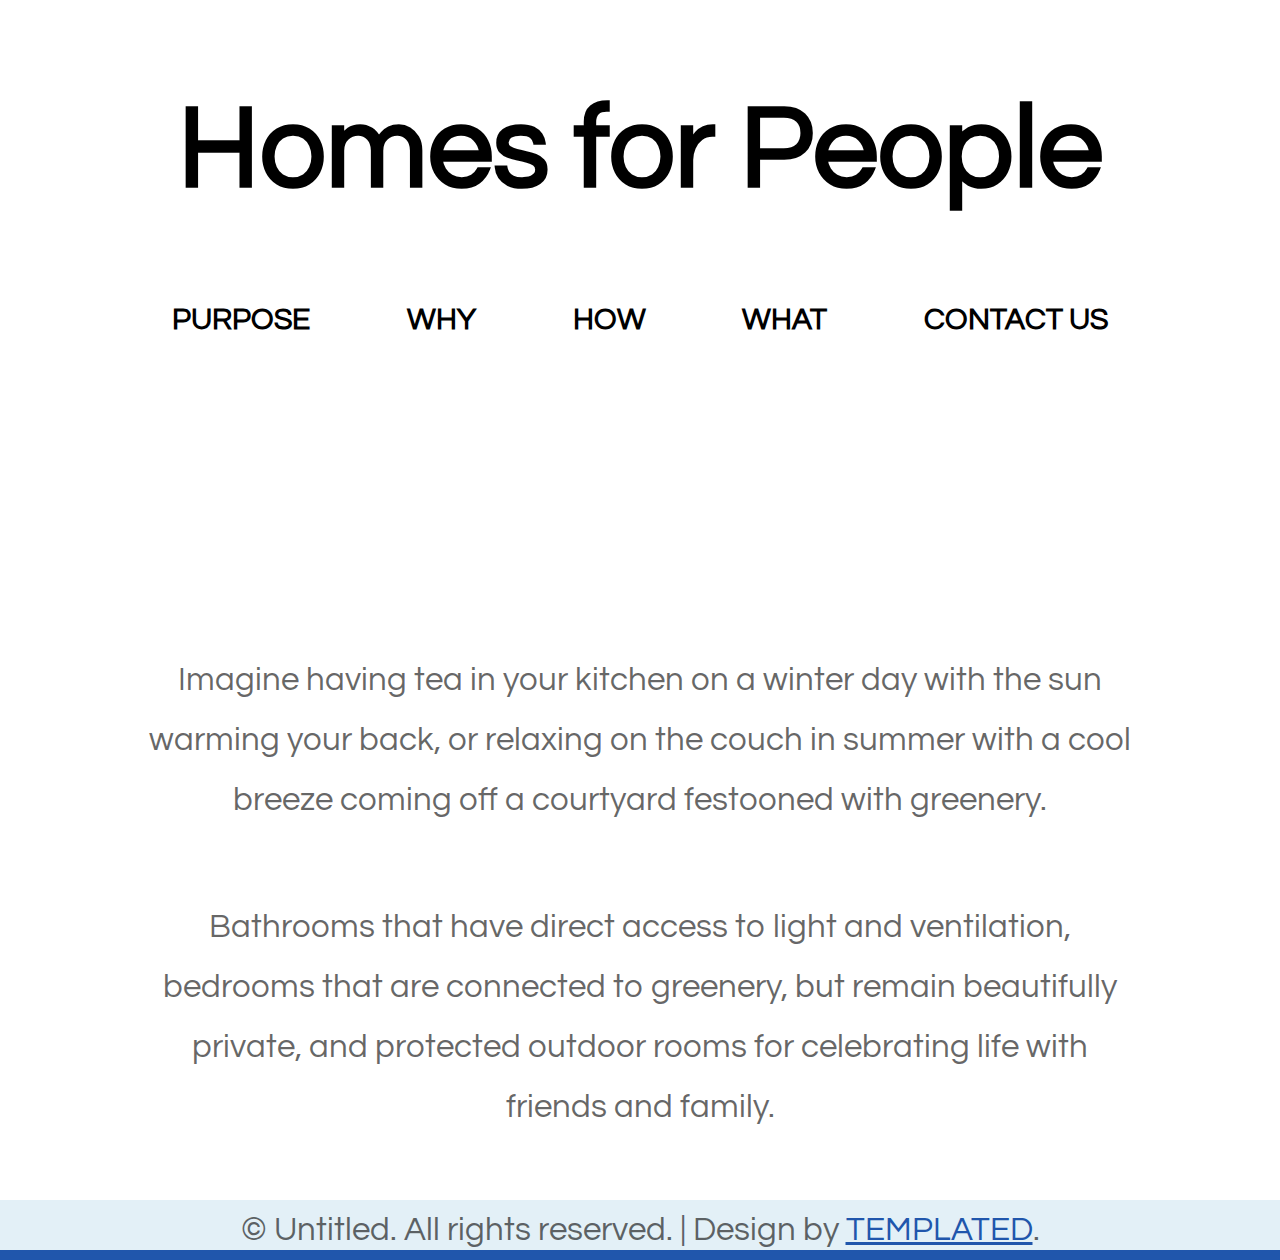
<file: index.html>
<!DOCTYPE html PUBLIC "-//W3C//DTD XHTML 1.0 Strict//EN" "http://www.w3.org/TR/xhtml1/DTD/xhtml1-strict.dtd">
<!--
Design by TEMPLATED
http://templated.co
Released for free under the Creative Commons Attribution License

Name       : Undeviating 
Description: A two-column, fixed-width design with dark color scheme.
Version    : 1.0
Released   : 20140322

-->
<html xmlns="http://www.w3.org/1999/xhtml">
<head>
<meta http-equiv="Content-Type" content="text/html; charset=utf-8" />
<title></title>
<meta name="keywords" content="" />
<meta name="description" content="" />
<link href="http://fonts.googleapis.com/css?family=Source+Sans+Pro:200,300,400,600,700,900|Quicksand:400,700|Questrial" rel="stylesheet" />
<link href="default.css" rel="stylesheet" type="text/css" media="all" />
<link href="fonts.css" rel="stylesheet" type="text/css" media="all" />

<!--[if IE 6]><link href="default_ie6.css" rel="stylesheet" type="text/css" /><![endif]-->

</head>
<body>
<div id="header-wrapper">
	<div id="header" class="container">
		<div id="logo">
        	<!--<span class="icon icon-cog"></span>-->
			<h1><a href="./index.html">Homes for People</a></h1>
		</div>
		<div id="menu">
			<ul>
				<!--<li class="active"><a href="#" accesskey="1" title="">Homes For People</a></li>-->
				<li><a href="./purpose.html" accesskey="1" title="">Purpose</a></li>
				<li><a href="./why.html" accesskey="2" title="">Why</a></li>
				<li><a href="./how.html" accesskey="3" title="">How</a></li>
				<li><a href="./what.html" accesskey="4" title="">What</a></li>
				<li><a href="./contact.html" accesskey="5" title="">Contact Us</a></li>
			</ul>
		</div>
	</div>
</div>
<div class="wrapper">
	<!--<div id="banner" class="container"><img src="images/banner.jpg" width="1200" height="500" alt="" /></div>-->	
	<div id="welcome" class="container">
	
<div class="title">
		</div>
		<p>Imagine having tea in your kitchen on a winter day with the sun warming your back, or relaxing on the couch in summer with a cool breeze coming off a courtyard festooned with greenery.  
		</p><br><p>
		Bathrooms that have direct access to light and ventilation, bedrooms that are connected to greenery, but remain beautifully private, and protected outdoor rooms for celebrating life with friends and family.
	</p>
	</div>
	

</div>

<footer>
	<p>&copy; Untitled. All rights reserved. | Design by <a href="http://templated.co" rel="nofollow">TEMPLATED</a>.</p>
</footer>
</body>
</html>
</file>
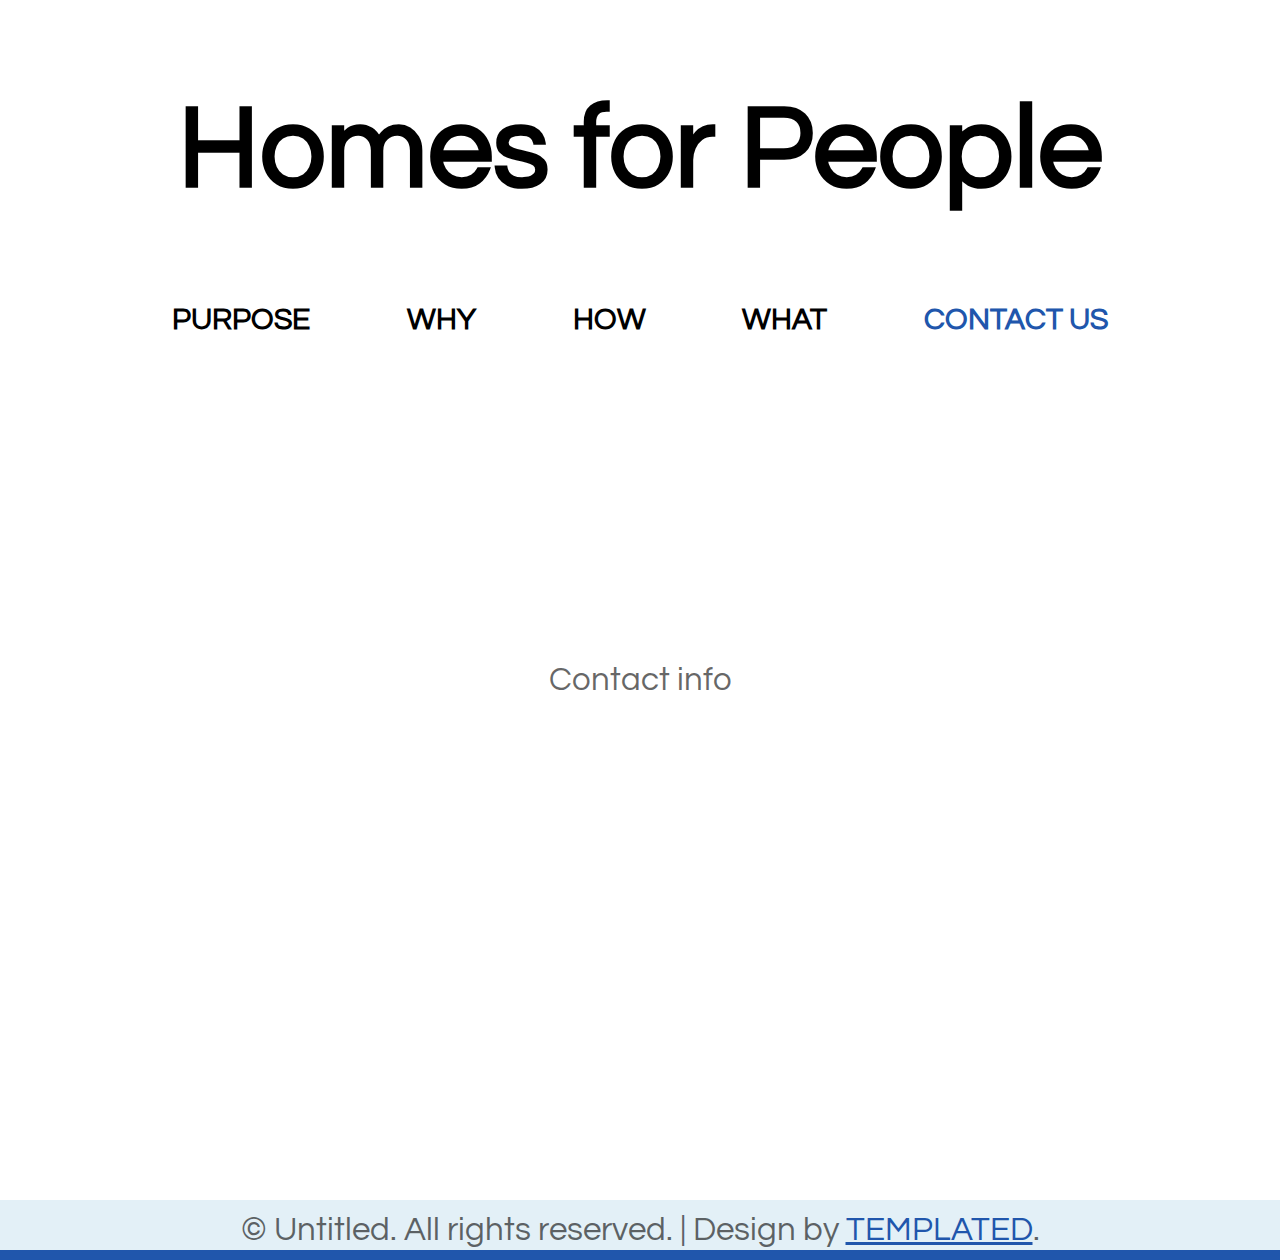
<file: contact.html>
<!DOCTYPE html PUBLIC "-//W3C//DTD XHTML 1.0 Strict//EN" "http://www.w3.org/TR/xhtml1/DTD/xhtml1-strict.dtd">
<!--
Design by TEMPLATED
http://templated.co
Released for free under the Creative Commons Attribution License

Name       : Undeviating 
Description: A two-column, fixed-width design with dark color scheme.
Version    : 1.0
Released   : 20140322

-->
<html xmlns="http://www.w3.org/1999/xhtml">
<head>
<meta http-equiv="Content-Type" content="text/html; charset=utf-8" />
<title></title>
<meta name="keywords" content="" />
<meta name="description" content="" />
<link href="http://fonts.googleapis.com/css?family=Source+Sans+Pro:200,300,400,600,700,900|Quicksand:400,700|Questrial" rel="stylesheet" />
<link href="default.css" rel="stylesheet" type="text/css" media="all" />
<link href="fonts.css" rel="stylesheet" type="text/css" media="all" />

<!--[if IE 6]><link href="default_ie6.css" rel="stylesheet" type="text/css" /><![endif]-->

</head>
<body>
<div id="header-wrapper">
	<div id="header" class="container">
		<div id="logo">
        	<!--<span class="icon icon-cog"></span>-->
			<h1><a href="./index.html">Homes for People</a></h1>
		</div>
		<div id="menu">
			<ul>
				<!--<li class="active"><a href="#" accesskey="1" title="">Homes For People</a></li>-->
				<li><a href="./purpose.html" accesskey="1" title="">Purpose</a></li>
				<li><a href="./why.html" accesskey="2" title="">Why</a></li>
				<li><a href="./how.html" accesskey="3" title="">How</a></li>
				<li><a href="./what.html" accesskey="4" title="">What</a></li>
				<li class="active"><a href="./contact.html" accesskey="5" title="">Contact Us</a></li>
			</ul>
		</div>
	</div>
</div>
<div class="wrapper">
	<!--<div id="banner" class="container"><img src="images/banner.jpg" width="1200" height="500" alt="" /></div>-->	
	<div id="welcome" class="container">
	
<div class="title">
		</div>
		<p>Contact info</p>
	</div>
	

</div>

<footer>
	<p>&copy; Untitled. All rights reserved. | Design by <a href="http://templated.co" rel="nofollow">TEMPLATED</a>.</p></footer>
</body>
</html>
</file>
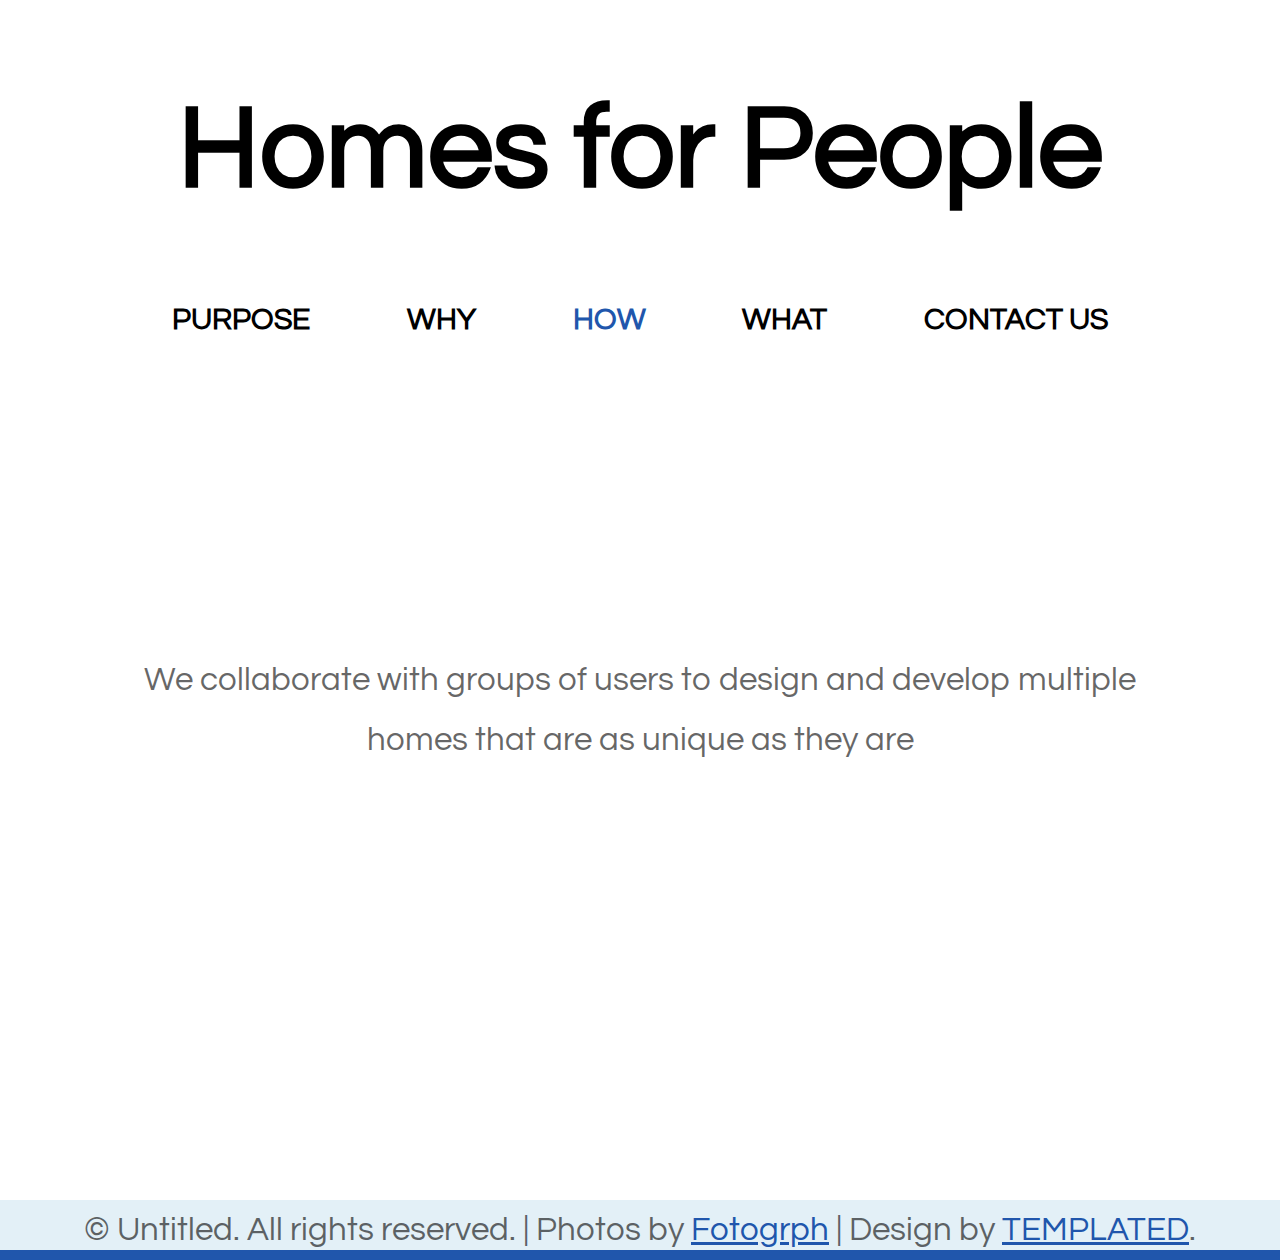
<file: how.html>
<!DOCTYPE html PUBLIC "-//W3C//DTD XHTML 1.0 Strict//EN" "http://www.w3.org/TR/xhtml1/DTD/xhtml1-strict.dtd">
<!--
Design by TEMPLATED
http://templated.co
Released for free under the Creative Commons Attribution License

Name       : Undeviating 
Description: A two-column, fixed-width design with dark color scheme.
Version    : 1.0
Released   : 20140322

-->
<html xmlns="http://www.w3.org/1999/xhtml">
<head>
<meta http-equiv="Content-Type" content="text/html; charset=utf-8" />
<title></title>
<meta name="keywords" content="" />
<meta name="description" content="" />
<link href="http://fonts.googleapis.com/css?family=Source+Sans+Pro:200,300,400,600,700,900|Quicksand:400,700|Questrial" rel="stylesheet" />
<link href="default.css" rel="stylesheet" type="text/css" media="all" />
<link href="fonts.css" rel="stylesheet" type="text/css" media="all" />

<!--[if IE 6]><link href="default_ie6.css" rel="stylesheet" type="text/css" /><![endif]-->

</head>
<body>
<div id="header-wrapper">
	<div id="header" class="container">
		<div id="logo">
        	<!--<span class="icon icon-cog"></span>-->
			<h1><a href="./index.html">Homes for People</a></h1>
		</div>
		<div id="menu">
			<ul>
				<!--<li class="active"><a href="#" accesskey="1" title="">Homes For People</a></li>-->
				<li><a href="./purpose.html" accesskey="1" title="">Purpose</a></li>
				<li><a href="./why.html" accesskey="2" title="">Why</a></li>
				<li class="active"><a href="./how.html" accesskey="3" title="">How</a></li>
				<li><a href="./what.html" accesskey="4" title="">What</a></li>
				<li><a href="./contact.html" accesskey="5" title="">Contact Us</a></li>
			</ul>
		</div>
	</div>
</div>
<div class="wrapper">
	<!--<div id="banner" class="container"><img src="images/banner.jpg" width="1200" height="500" alt="" /></div>-->	
	<div id="welcome" class="container">
	
<div class="title">
		</div>
		<p>We collaborate with groups of users to design and develop multiple homes that are as unique as they are</p>
	</div>
	

</div>

<footer>
	<p>&copy; Untitled. All rights reserved. | Photos by <a href="http://fotogrph.com/">Fotogrph</a> | Design by <a href="http://templated.co" rel="nofollow">TEMPLATED</a>.</p>
</footer>
</body>
</html>
</file>
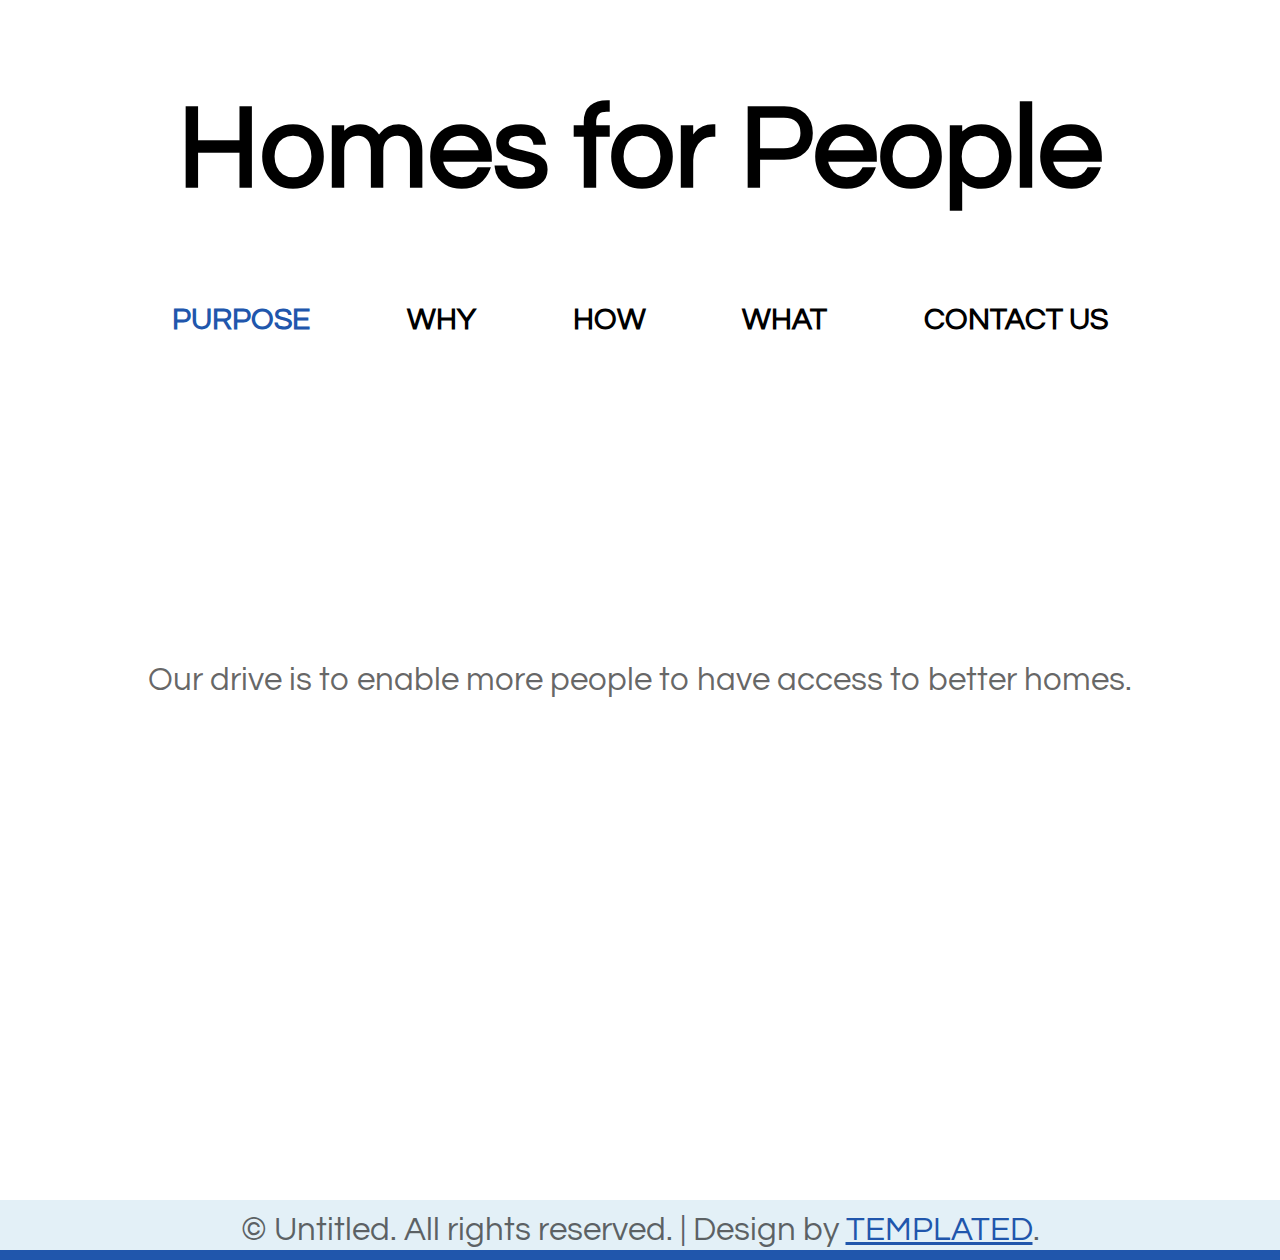
<file: purpose.html>
<!DOCTYPE html PUBLIC "-//W3C//DTD XHTML 1.0 Strict//EN" "http://www.w3.org/TR/xhtml1/DTD/xhtml1-strict.dtd">
<!--
Design by TEMPLATED
http://templated.co
Released for free under the Creative Commons Attribution License

Name       : Undeviating 
Description: A two-column, fixed-width design with dark color scheme.
Version    : 1.0
Released   : 20140322

-->
<html xmlns="http://www.w3.org/1999/xhtml">
<head>
<meta http-equiv="Content-Type" content="text/html; charset=utf-8" />
<title></title>
<meta name="keywords" content="" />
<meta name="description" content="" />
<link href="http://fonts.googleapis.com/css?family=Source+Sans+Pro:200,300,400,600,700,900|Quicksand:400,700|Questrial" rel="stylesheet" />
<link href="default.css" rel="stylesheet" type="text/css" media="all" />
<link href="fonts.css" rel="stylesheet" type="text/css" media="all" />

<!--[if IE 6]><link href="default_ie6.css" rel="stylesheet" type="text/css" /><![endif]-->

</head>
<body>
<div id="header-wrapper">
	<div id="header" class="container">
		<div id="logo">
        	<!--<span class="icon icon-cog"></span>-->
			<h1><a href="./index.html">Homes for People</a></h1>
		</div>
		<div id="menu">
			<ul>
				<!--<li class="active"><a href="#" accesskey="1" title="">Homes For People</a></li>-->
				<li class="active"><a href="./purpose.html" accesskey="1" title="">Purpose</a></li>
				<li><a href="./why.html" accesskey="2" title="">Why</a></li>
				<li><a href="./how.html" accesskey="3" title="">How</a></li>
				<li><a href="./what.html" accesskey="4" title="">What</a></li>
				<li><a href="./contact.html" accesskey="5" title="">Contact Us</a></li>
			</ul>
		</div>
	</div>
</div>
<div class="wrapper">
	<!--<div id="banner" class="container"><img src="images/banner.jpg" width="1200" height="500" alt="" /></div>-->	
	<div id="welcome" class="container">
	
<div class="title">
		</div>
		<p>Our drive is to enable more people to have access to better homes.</p>
	</div>
	

</div>

<footer>
	<p>&copy; Untitled. All rights reserved. | Design by <a href="http://templated.co" rel="nofollow">TEMPLATED</a>.</p>
</footer>
</body>
</html>
</file>
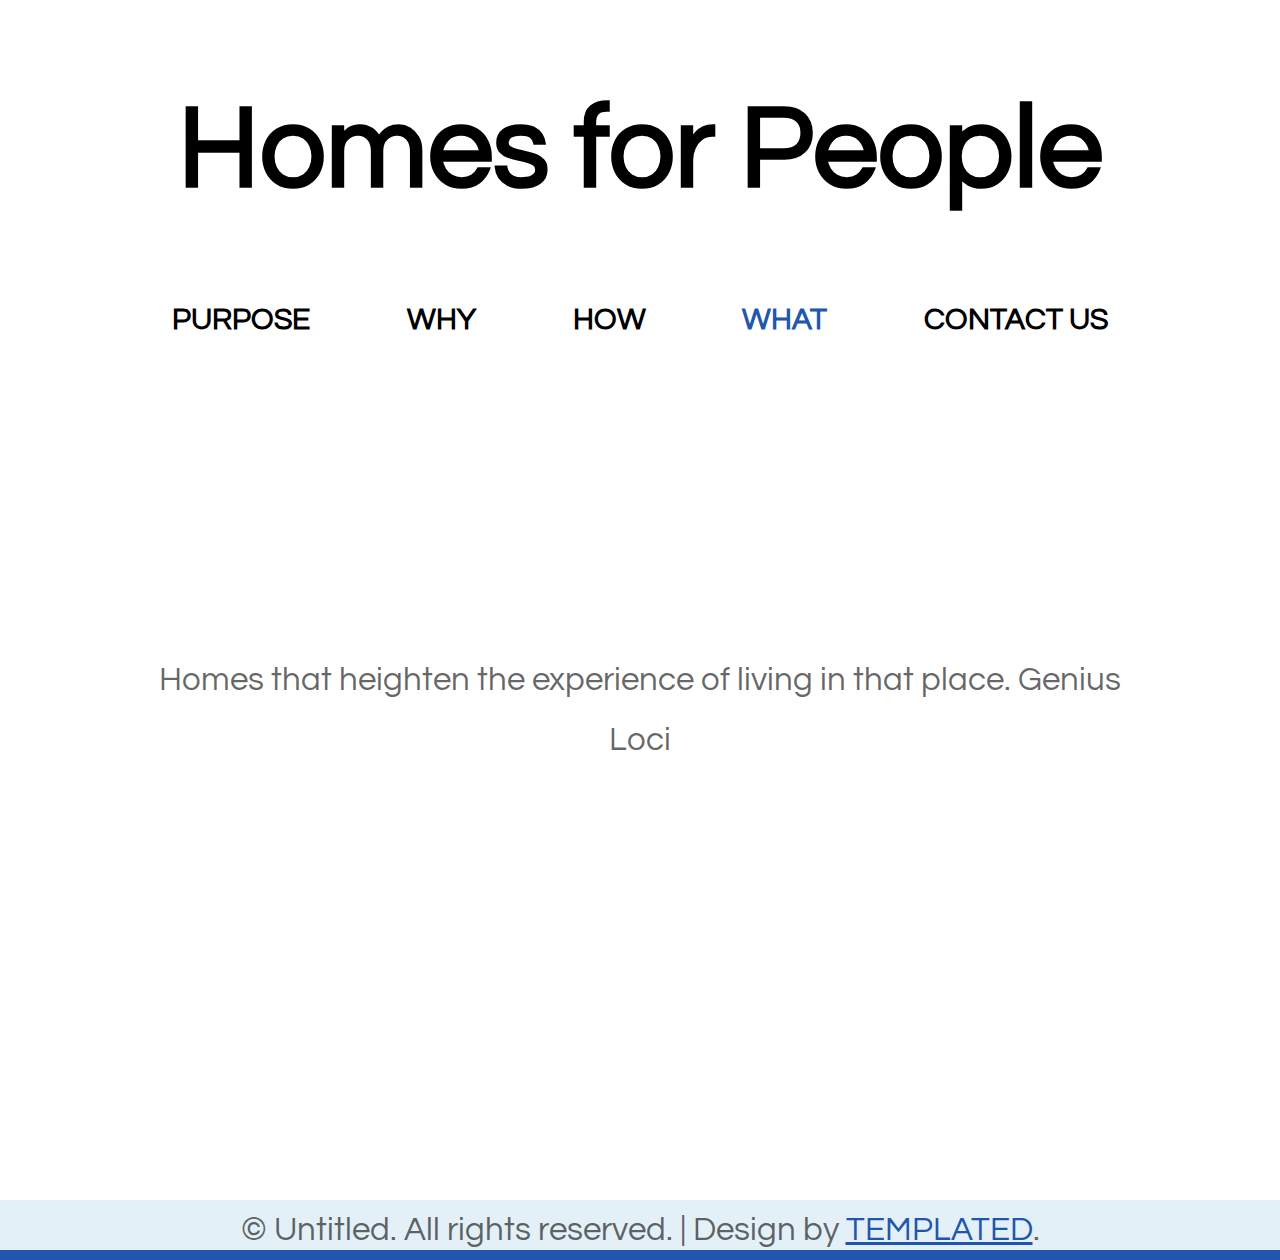
<file: what.html>
<!DOCTYPE html PUBLIC "-//W3C//DTD XHTML 1.0 Strict//EN" "http://www.w3.org/TR/xhtml1/DTD/xhtml1-strict.dtd">
<!--
Design by TEMPLATED
http://templated.co
Released for free under the Creative Commons Attribution License

Name       : Undeviating 
Description: A two-column, fixed-width design with dark color scheme.
Version    : 1.0
Released   : 20140322

-->
<html xmlns="http://www.w3.org/1999/xhtml">
<head>
<meta http-equiv="Content-Type" content="text/html; charset=utf-8" />
<title></title>
<meta name="keywords" content="" />
<meta name="description" content="" />
<link href="http://fonts.googleapis.com/css?family=Source+Sans+Pro:200,300,400,600,700,900|Quicksand:400,700|Questrial" rel="stylesheet" />
<link href="default.css" rel="stylesheet" type="text/css" media="all" />
<link href="fonts.css" rel="stylesheet" type="text/css" media="all" />

<!--[if IE 6]><link href="default_ie6.css" rel="stylesheet" type="text/css" /><![endif]-->

</head>
<body>
<div id="header-wrapper">
	<div id="header" class="container">
		<div id="logo">
        	<!--<span class="icon icon-cog"></span>-->
			<h1><a href="./index.html">Homes for People</a></h1>
		</div>
		<div id="menu">
			<ul>
				<!--<li class="active"><a href="#" accesskey="1" title="">Homes For People</a></li>-->
				<li><a href="./purpose.html" accesskey="1" title="">Purpose</a></li>
				<li><a href="./why.html" accesskey="2" title="">Why</a></li>
				<li><a href="./how.html" accesskey="3" title="">How</a></li>
				<li class="active"><a href="./what.html" accesskey="4" title="">What</a></li>
				<li><a href="./contact.html" accesskey="5" title="">Contact Us</a></li>
			</ul>
		</div>
	</div>
</div>
<div class="wrapper">
	<!--<div id="banner" class="container"><img src="images/banner.jpg" width="1200" height="500" alt="" /></div>-->	
	<div id="welcome" class="container">
	
<div class="title">
		</div>
		<p>Homes that heighten the experience of living in that place. Genius Loci</p>
	</div>
	

</div>

<footer>
	<p>&copy; Untitled. All rights reserved. | Design by <a href="http://templated.co" rel="nofollow">TEMPLATED</a>.</p>
</footer>
</body>
</html>
</file>
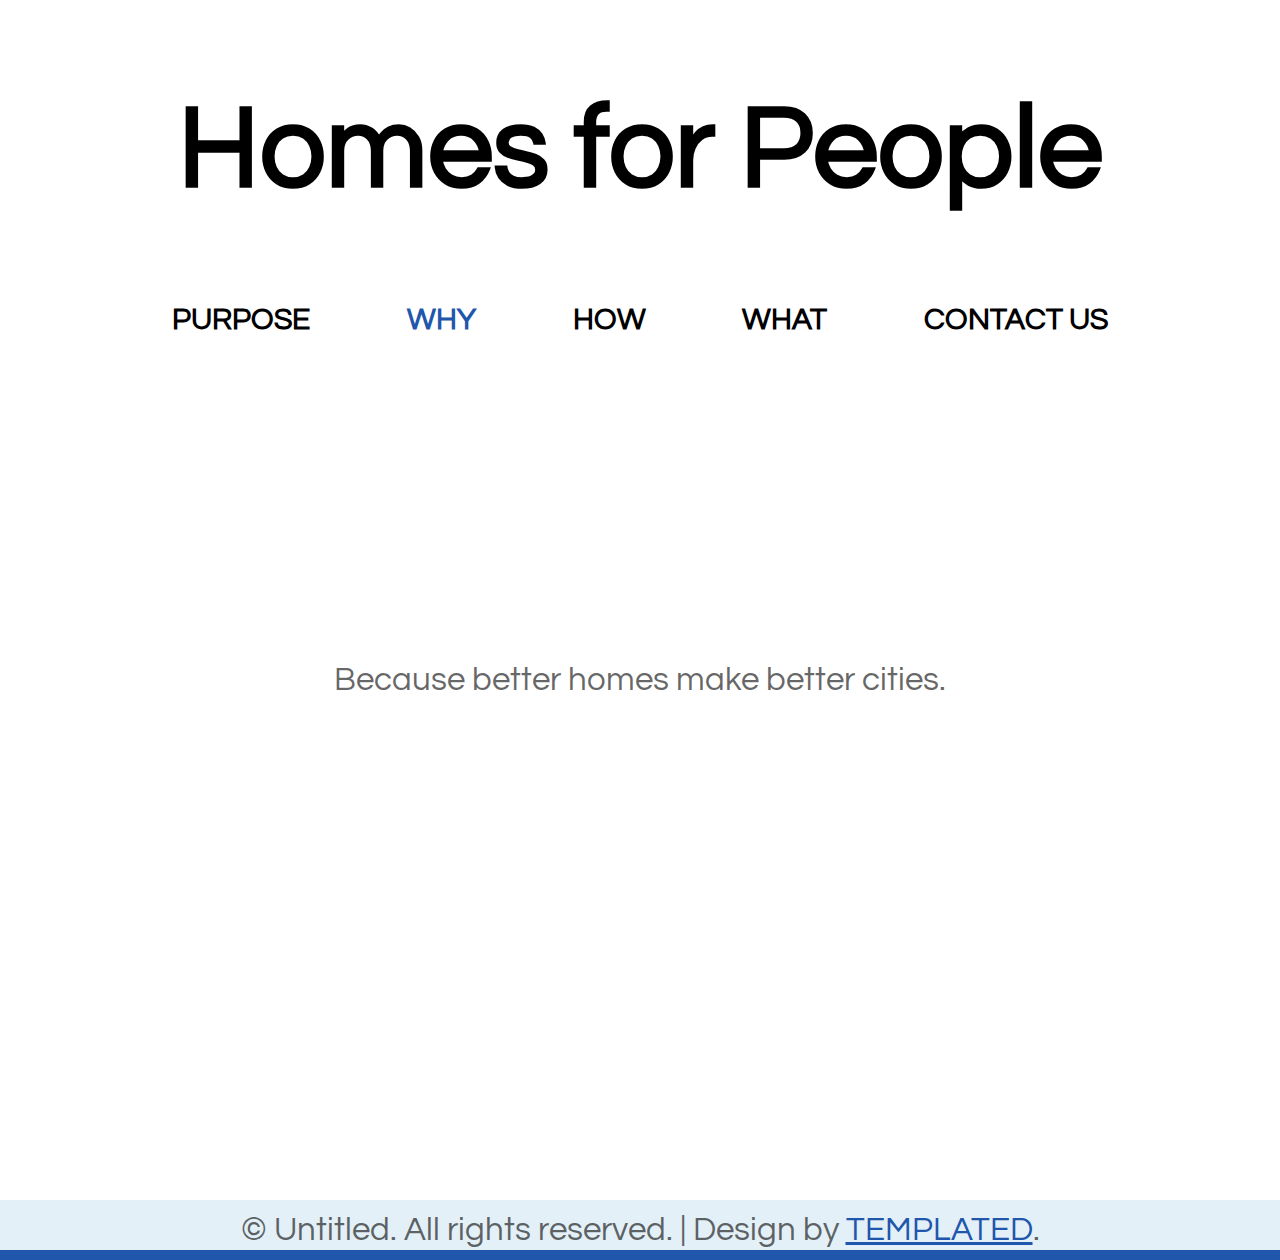
<file: why.html>
<!DOCTYPE html PUBLIC "-//W3C//DTD XHTML 1.0 Strict//EN" "http://www.w3.org/TR/xhtml1/DTD/xhtml1-strict.dtd">
<!--
Design by TEMPLATED
http://templated.co
Released for free under the Creative Commons Attribution License

Name       : Undeviating 
Description: A two-column, fixed-width design with dark color scheme.
Version    : 1.0
Released   : 20140322

-->
<html xmlns="http://www.w3.org/1999/xhtml">
<head>
<meta http-equiv="Content-Type" content="text/html; charset=utf-8" />
<title></title>
<meta name="keywords" content="" />
<meta name="description" content="" />
<link href="http://fonts.googleapis.com/css?family=Source+Sans+Pro:200,300,400,600,700,900|Quicksand:400,700|Questrial" rel="stylesheet" />
<link href="default.css" rel="stylesheet" type="text/css" media="all" />
<link href="fonts.css" rel="stylesheet" type="text/css" media="all" />

<!--[if IE 6]><link href="default_ie6.css" rel="stylesheet" type="text/css" /><![endif]-->

</head>
<body>
<div id="header-wrapper">
	<div id="header" class="container">
		<div id="logo">
        	<!--<span class="icon icon-cog"></span>-->
			<h1><a href="./index.html">Homes for People</a></h1>
		</div>
		<div id="menu">
			<ul>
				<!--<li class="active"><a href="#" accesskey="1" title="">Homes For People</a></li>-->
				<li><a href="./purpose.html" accesskey="1" title="">Purpose</a></li>
				<li class="active"><a href="./why.html" accesskey="2" title="">Why</a></li>
				<li><a href="./how.html" accesskey="3" title="">How</a></li>
				<li><a href="./what.html" accesskey="4" title="">What</a></li>
				<li><a href="./contact.html" accesskey="5" title="">Contact Us</a></li>
			</ul>
		</div>
	</div>
</div>
<div class="wrapper">
	<!--<div id="banner" class="container"><img src="images/banner.jpg" width="1200" height="500" alt="" /></div>	-->	
	<div id="welcome" class="container">

<div class="title">
		</div>
		<p>Because better homes make better cities.</p>
	</div>
	

</div>

<footer>
	<p>&copy; Untitled. All rights reserved. | Design by <a href="http://templated.co" rel="nofollow">TEMPLATED</a>.</p>
</footer>
</body>
</html>
</file>
<file: default.css>
html, body
	{
		height: 100%;
	}
	
	body
	{
		margin: 0px;
		padding: 0px;
		background: #2056ac;
		font-family: 'Questrial', sans-serif;
		font-size: 25pt;
		color: rgba(0,0,0,.6);
	}
	
	
	h1, h2, h3
	{
		margin: 0;
		padding: 0;
		color: #404040;
	}
	
	p, ol, ul
	{
		margin-top: 0;
	}
	
	ol, ul
	{
		padding: 0;
		list-style: none;
	}
	
	p
	{
		line-height: 180%;
	}
	
	strong
	{
	}
	
	a
	{
		color: #2056ac;
	}
	
	a:hover
	{
		text-decoration: none;
	}
	

	.container
	{
		margin: 0px auto;
		width: 1200px;
	}
	

/*********************************************************************************/
/* Form Style                                                                    */
/*********************************************************************************/

		form
		{
		}
		
			form label
			{
				display: block;
				text-align: left;
				margin-bottom: 0.5em;
			}
			
			form .submit
			{
				margin-top: 2em;
				line-height: 1.5em;
				font-size: 1.3em;
			}
		
			form input.text,
			form select,
			form textarea
			{
				position: relative;
				-webkit-appearance: none;
				display: block;
				border: 0;
				background: #fff;
				background: rgba(255,255,255,0.75);
				width: 100%;
				border-radius: 0.50em;
				margin: 1em 0em;
				padding: 1.50em 1em;
				box-shadow: inset 0 0.1em 0.1em 0 rgba(0,0,0,0.05);
				border: solid 1px rgba(0,0,0,0.15);
				-moz-transition: all 0.35s ease-in-out;
				-webkit-transition: all 0.35s ease-in-out;
				-o-transition: all 0.35s ease-in-out;
				-ms-transition: all 0.35s ease-in-out;
				transition: all 0.35s ease-in-out;
				font-size: 1em;
				outline: none;
			}

				form input.text:hover,
				form select:hover,
				form textarea:hover
				{
				}

				form input.text:focus,
				form select:focus,
				form textarea:focus
				{
					box-shadow: 0 0 2px 1px #E0E0E0;
					background: #fff;
				}
				
				form textarea
				{
					min-height: 12em;
				}

				form .formerize-placeholder
				{
					color: #555 !important;
				}

				form ::-webkit-input-placeholder
				{
					color: #555 !important;
				}

				form :-moz-placeholder
				{
					color: #555 !important;
				}

				form ::-moz-placeholder
				{
					color: #555 !important;
				}

				form :-ms-input-placeholder
				{
					color: #555 !important;
				}

				form ::-moz-focus-inner
				{
					border: 0;
				}


/*********************************************************************************/
/* Image Style                                                                   */
/*********************************************************************************/

	.image
	{
		display: inline-block;
		border: 1px solid rgba(0,0,0,.1);
	}
	
	.image img
	{
		display: block;
		width: 100%;
	}
	
	.image-full
	{
		display: block;
		width: 100%;
		margin: 0 0 3em 0;
	}
	
	.image-left
	{
		float: left;
		margin: 0 2em 2em 0;
	}
	
	.image-centered
	{
		display: block;
		margin: 0 0 2em 0;
	}
	
	.image-centered img
	{
		margin: 0 auto;
		width: auto;
	}

/*********************************************************************************/
/* List Styles                                                                   */
/*********************************************************************************/

	ul.style1
	{
	}


/*********************************************************************************/
/* Social Icon Styles                                                            */
/*********************************************************************************/

	ul.contact
	{
		margin: 0;
		padding: 2em 0em 0em 0em;
		list-style: none;
	}
	
	ul.contact li
	{
		display: inline-block;
		padding: 0em 0.10em;
		font-size: 1em;
	}
	
	ul.contact li span
	{
		display: none;
		margin: 0;
		padding: 0;
	}
	
	ul.contact li a
	{
		color: #FFF;
	}
	
	ul.contact li a:before
	{
		display: inline-block;
		background: #4C93B9;
		width: 40px;
		height: 40px;
		line-height: 40px;
		text-align: center;
		color: rgba(255,255,255,1);
	}
	

/*********************************************************************************/
/* Button Style                                                                  */
/*********************************************************************************/

	.button
	{
		display: inline-block;
		margin-top: 2em;
		padding: 0.8em 2em;
		background: #64ABD1;
		line-height: 1.8em;
		letter-spacing: 1px;
		text-decoration: none;
		font-size: 1em;
		color: #FFF;
	}
	
	.button:before
	{
		display: inline-block;
		background: #8DCB89;
		margin-right: 1em;
		width: 40px;
		height: 40px;
		line-height: 40px;
		border-radius: 20px;
		text-align: center;
		color: #272925;
	}
	
	.button-small
	{
	}
		
/*********************************************************************************/
/* Heading Titles                                                                */
/*********************************************************************************/

	.title
	{
		margin-bottom: 3em;
	}
	
	.title h2
	{
		font-size: 2.8em;
	}
	
	.title .byline
	{
		font-size: 1.1em;
		color: #6F6F6F;
	}

/*********************************************************************************/
/* Header                                                                        */
/*********************************************************************************/

	#header-wrapper
	{
		overflow: hidden;
		background: white;/*#2056ac;*/
	}

	#header
	{
		text-align: center;
	}

/*********************************************************************************/
/* Logo                                                                          */
/*********************************************************************************/

	#logo
	{
		padding: 2em 0em 1em 0em;
	}
	
	#logo h1
	{
		display: block;
		margin-bottom: 0.20em;
		padding: 0.20em 0.9em;
		font-size: 3.5em;
	}
	
	#logo a
	{
		text-decoration: none;
		color: black;/* #FFF;*/
	}
	
	#logo span
	{
		text-transform: uppercase;
		font-size: 2.90em;
		color: black;/*rgba(255,255,255,1);*/
	}

	#logo span a
	{
		color: black;/*rgba(255,255,255,0.8);*/
	}
	
	

/*********************************************************************************/
/* Menu                                                                          */
/*********************************************************************************/

	#menu
	{
		height: 60px;
	}
	
	#menu ul
	{
		display: inline-block;
		padding: 0em 2em;
		text-align: center;
	}
	
	#menu li
	{
		display: inline-block;
	}
	
	#menu li a, #menu li span
	{
		display: inline-block;
		padding: 0em 1.5em;
		text-decoration: none;
		font-size: 0.90em;
		font-weight: 600;
		text-transform: uppercase;
		line-height: 60px;
		outline: 0;
		color: black;	/*#FFF;*/
	}
	
	#menu li:hover a, #menu li.active a, #menu li.active span
	{
		background: #FFF;
		border-radius: 7px 7px 0px 0px;
		color: #2056ac;
	}
	
	#menu .current_page_item a
	{
	}
	

/*********************************************************************************/
/* Banner                                                                        */
/*********************************************************************************/

	#banner
	{
		padding-top: 5em;
	}

/*********************************************************************************/
/* Wrapper                                                                       */
/*********************************************************************************/


	.wrapper
	{
		overflow: hidden;
		padding: 0em 0em 0em 0em;
		background: #FFF;
	}

	#wrapper1
	{
		background: #FFF;
	}

	#wrapper2
	{
		overflow: hidden;
		background: #F3F3F3;
		padding: 5em 0em;
		text-align: center;
	}

	#wrapper3
	{
	}
	
	#wrapper4
	{
	}

/*********************************************************************************/
/* Welcome                                                                       */
/*********************************************************************************/

	#welcome
	{
		overflow: hidden;
		width: 1000px;
		padding: 6em 100px 0em 100px;
		text-align: center;
	}
	
	#welcome .content
	{
		padding: 0em 8em;
	}
	
	#welcome .title h2
	{
	}
	
	#welcome a,
	#welcome strong
	{
	}

/*********************************************************************************/
/* Page                                                                          */
/*********************************************************************************/

	#page-wrapper
	{
		overflow: hidden;
		background: #2F1E28;
		padding: 3em 0em 6em 0em;
		text-align: center;
	}

	#page
	{
	}

/*********************************************************************************/
/* Content                                                                       */
/*********************************************************************************/

	#content
	{
		float: left;
		width: 700px;
		padding-right: 100px;
		border-right: 1px solid rgba(0,0,0,.1);
	}

/*********************************************************************************/
/* Sidebar                                                                       */
/*********************************************************************************/

	#sidebar
	{
		float: right;
		width: 350px;
	}

/*********************************************************************************/
/* Footer                                                                        */
/*********************************************************************************/

	.wrapper {
		min-height: calc(100vh - 50px);
	}
	footer {
		height: 50px;
		background: #E3F0F7;
		text-align: center;
	}


/*********************************************************************************/
/* Copyright                                                                     */
/*********************************************************************************/

	#copyright
	{
		overflow: hidden;
		padding: 5em 0em;
		border-top: 20px solid rgba(255,255,255,0.08);
		text-align: center;
	}
	
	#copyright p
	{
		letter-spacing: 1px;
		font-size: 0.90em;
		color: rgba(255,255,255,0.6);
	}
	
	#copyright a
	{
		text-decoration: none;
		color: rgba(255,255,255,0.8);
	}

/*********************************************************************************/
/* Newsletter                                                                    */
/*********************************************************************************/

	#newsletter
	{
		overflow: hidden;
		padding: 8em 0em;
		background: #EDEDED;
		text-align: center;
	}
	
	#newsletter .title h2
	{
		color: rgba(0,0,0,0.8);
	}
	
	#newsletter .content
	{
		width: 600px;
		margin: 0px auto;
	}
	
/*********************************************************************************/
/* Portfolio                                                                     */
/*********************************************************************************/

	#portfolio
	{
		overflow: hidden;
		padding-top: 5em;
		border-top: 1px solid rgba(0,0,0,0.2);
	}
	
	#portfolio .box
	{
		text-align: center;
		color: rgba(0,0,0,0.5);
	}
	
	#portfolio h3
	{
		display: block;
		padding-bottom: 1em;
		font-size: 1em;
		color: rgba(0,0,0,0.6);
	}

	#portfolio .title
	{
		text-align: center;
	}

	#portfolio .title h2
	{
		color: rgba(0,0,0,0.8);
	}

	.column1,
	.column2,
	.column3,
	.column4
	{
		width: 282px;
	}
	
	.column1,
	.column2,
	.column3
	{
		float: left;
		margin-right: 24px;
	}
	
	.column4
	{
		float: right;
	}

/*********************************************************************************/
/* Three Columns                                                                 */
/*********************************************************************************/

	#three-column
	{
		overflow: hidden;
		margin-top: 5em;
		padding-top: 1em;
		border-top: 1px solid rgba(0,0,0,0.2);
		text-align: center;
	}
	
	#three-column h2
	{
		margin: 1em 0em;
		font-size: 1.5em;
		font-weight: 700;
	}
	
	#three-column .icon
	{
		position: relative;
		display: block;
		margin: 0px auto 0.80em auto;
		background: none;
		line-height: 150px;
		font-size: 4em;
		width: 150px;
		height: 150px;
		border-radius: 100px;
		border: 6px solid #67128F;
		text-align: center;
		color: #FFF;
		
	}
		
	#three-column #tbox1,
	#three-column #tbox2,
	#three-column #tbox3
	{
		float: left;
		width: 320px;
		padding: 80px 40px 80px 40px;
	}
	
	#three-column .title
	{
		text-align: center;
	}
	
	#three-column .title h2
	{
		font-size: 1.60em;
	}
	
	#three-column .title .byline
	{
		padding-top: 0.50em;
		font-size: 0.90em;
		color: #858585;
	}

	#three-column .arrow-down
	{
		border-top-color: #292929;
	}
	
	
	ul.tools
	{
		margin: 0;
		padding: 0em 0em 0em 0em;
		list-style: none;
	}
	
	ul.tools li
	{
		display: inline-block;
		padding: 0em .2em;
		font-size: 4em;
	}
	
	ul.tools li span
	{
		display: none;
		margin: 0;
		padding: 0;
	}
	
	ul.tools li a
	{
		color: #FFF;
	}
	
	ul.tools li a:before
	{
		display: inline-block;
		background: #1ABC9C;
		width: 120px;
		height: 120px;
		border-radius: 50%;
		line-height: 120px;
		text-align: center;
		color: #FFFFFF;
	}
</file>
<file: fonts.css>
@charset 'UTF-8';

@font-face
{
	font-family: 'FontAwesome';
	src: url('fonts/fontawesome-webfont.eot?v=3.0.1');
	src: url('fonts/fontawesome-webfont.eot?#iefix&v=3.0.1') format('embedded-opentype'),
	     url('fonts/fontawesome-webfont.woff?v=3.0.1') format('woff'),
	     url('fonts/fontawesome-webfont.ttf?v=3.0.1') format('truetype'),
	     url('fonts/fontawesome-webfont.svg#FontAwesome') format('svg');
	font-weight: normal;
	font-style: normal;
}

@font-face
{
	font-family: 'Font-Awesome-Social';
	src: url('fonts/fontawesome-social-webfont.eot');
	src: url('fonts/fontawesome-social-webfont.eot?#iefix') format('embedded-opentype'),
	     url('fonts/fontawesome-social-webfont.woff') format('woff'),
		 url('fonts/fontawesome-social-webfont.ttf') format('truetype'),
		 url('fonts/fontawesome-social-webfont.svg#Font-Awesome-More') format('svg');
	font-weight: normal;
	font-style: normal;
}

/*********************************************************************************/
/* Icons                                                                         */
/*********************************************************************************/

	/*
		Powered by:
		
		Font Awesome (http://fortawesome.github.com/Font-Awesome/)
		Font Awesome More (http://gregoryloucas.github.com/Font-Awesome-More/)
	*/

	.icon
	{
		text-decoration: none;
	}

		.icon:before
		{
			font-size: 1.25em;
			text-decoration: none;
			font-family: FontAwesome;
			font-weight: normal;
			font-style: normal;
			-webkit-text-rendering: optimizeLegibility;
			-moz-text-rendering: optimizeLegibility;
			-ms-text-rendering: optimizeLegibility;
			-o-text-rendering: optimizeLegibility;
			text-rendering: optimizeLegibility;
			-webkit-font-smoothing: antialiased;
			-moz-font-smoothing: antialiased;
			-ms-font-smoothing: antialiased;
			-o-font-smoothing: antialiased;
			font-smoothing: antialiased;
			-webkit-font-feature-settings: "liga" 1, "dlig" 1;
			-moz-font-feature-settings: "liga=1, dlig=1";
			-ms-font-feature-settings: "liga" 1, "dlig" 1;
			-o-font-feature-settings: "liga" 1, "dlig" 1;
			font-feature-settings: "liga" 1, "dlig" 1;
		}

		.icon-glass:before                { content: "\f000"; }
		.icon-music:before                { content: "\f001"; }
		.icon-search:before               { content: "\f002"; }
		.icon-envelope:before             { content: "\f003"; }
		.icon-heart:before                { content: "\f004"; }
		.icon-star:before                 { content: "\f005"; }
		.icon-star-empty:before           { content: "\f006"; }
		.icon-user:before                 { content: "\f007"; }
		.icon-film:before                 { content: "\f008"; }
		.icon-th-large:before             { content: "\f009"; }
		.icon-th:before                   { content: "\f00a"; }
		.icon-th-list:before              { content: "\f00b"; }
		.icon-ok:before                   { content: "\f00c"; }
		.icon-remove:before               { content: "\f00d"; }
		.icon-zoom-in:before              { content: "\f00e"; }

		.icon-zoom-out:before             { content: "\f010"; }
		.icon-off:before                  { content: "\f011"; }
		.icon-signal:before               { content: "\f012"; }
		.icon-cog:before                  { content: "\f013"; }
		.icon-trash:before                { content: "\f014"; }
		.icon-home:before                 { content: "\f015"; }
		.icon-file:before                 { content: "\f016"; }
		.icon-time:before                 { content: "\f017"; }
		.icon-road:before                 { content: "\f018"; }
		.icon-download-alt:before         { content: "\f019"; }
		.icon-download:before             { content: "\f01a"; }
		.icon-upload:before               { content: "\f01b"; }
		.icon-inbox:before                { content: "\f01c"; }
		.icon-play-circle:before          { content: "\f01d"; }
		.icon-repeat:before               { content: "\f01e"; }

		/* \f020 doesn't work in Safari. all shifted one down */
		.icon-refresh:before              { content: "\f021"; }
		.icon-list-alt:before             { content: "\f022"; }
		.icon-lock:before                 { content: "\f023"; }
		.icon-flag:before                 { content: "\f024"; }
		.icon-headphones:before           { content: "\f025"; }
		.icon-volume-off:before           { content: "\f026"; }
		.icon-volume-down:before          { content: "\f027"; }
		.icon-volume-up:before            { content: "\f028"; }
		.icon-qrcode:before               { content: "\f029"; }
		.icon-barcode:before              { content: "\f02a"; }
		.icon-tag:before                  { content: "\f02b"; }
		.icon-tags:before                 { content: "\f02c"; }
		.icon-book:before                 { content: "\f02d"; }
		.icon-bookmark:before             { content: "\f02e"; }
		.icon-print:before                { content: "\f02f"; }

		.icon-camera:before               { content: "\f030"; }
		.icon-font:before                 { content: "\f031"; }
		.icon-bold:before                 { content: "\f032"; }
		.icon-italic:before               { content: "\f033"; }
		.icon-text-height:before          { content: "\f034"; }
		.icon-text-width:before           { content: "\f035"; }
		.icon-align-left:before           { content: "\f036"; }
		.icon-align-center:before         { content: "\f037"; }
		.icon-align-right:before          { content: "\f038"; }
		.icon-align-justify:before        { content: "\f039"; }
		.icon-list:before                 { content: "\f03a"; }
		.icon-indent-left:before          { content: "\f03b"; }
		.icon-indent-right:before         { content: "\f03c"; }
		.icon-facetime-video:before       { content: "\f03d"; }
		.icon-picture:before              { content: "\f03e"; }

		.icon-pencil:before               { content: "\f040"; }
		.icon-map-marker:before           { content: "\f041"; }
		.icon-adjust:before               { content: "\f042"; }
		.icon-tint:before                 { content: "\f043"; }
		.icon-edit:before                 { content: "\f044"; }
		.icon-share:before                { content: "\f045"; }
		.icon-check:before                { content: "\f046"; }
		.icon-move:before                 { content: "\f047"; }
		.icon-step-backward:before        { content: "\f048"; }
		.icon-fast-backward:before        { content: "\f049"; }
		.icon-backward:before             { content: "\f04a"; }
		.icon-play:before                 { content: "\f04b"; }
		.icon-pause:before                { content: "\f04c"; }
		.icon-stop:before                 { content: "\f04d"; }
		.icon-forward:before              { content: "\f04e"; }

		.icon-fast-forward:before         { content: "\f050"; }
		.icon-step-forward:before         { content: "\f051"; }
		.icon-eject:before                { content: "\f052"; }
		.icon-chevron-left:before         { content: "\f053"; }
		.icon-chevron-right:before        { content: "\f054"; }
		.icon-plus-sign:before            { content: "\f055"; }
		.icon-minus-sign:before           { content: "\f056"; }
		.icon-remove-sign:before          { content: "\f057"; }
		.icon-ok-sign:before              { content: "\f058"; }
		.icon-question-sign:before        { content: "\f059"; }
		.icon-info-sign:before            { content: "\f05a"; }
		.icon-screenshot:before           { content: "\f05b"; }
		.icon-remove-circle:before        { content: "\f05c"; }
		.icon-ok-circle:before            { content: "\f05d"; }
		.icon-ban-circle:before           { content: "\f05e"; }

		.icon-arrow-left:before           { content: "\f060"; }
		.icon-arrow-right:before          { content: "\f061"; }
		.icon-arrow-up:before             { content: "\f062"; }
		.icon-arrow-down:before           { content: "\f063"; }
		.icon-share-alt:before            { content: "\f064"; }
		.icon-resize-full:before          { content: "\f065"; }
		.icon-resize-small:before         { content: "\f066"; }
		.icon-plus:before                 { content: "\f067"; }
		.icon-minus:before                { content: "\f068"; }
		.icon-asterisk:before             { content: "\f069"; }
		.icon-exclamation-sign:before     { content: "\f06a"; }
		.icon-gift:before                 { content: "\f06b"; }
		.icon-leaf:before                 { content: "\f06c"; }
		.icon-fire:before                 { content: "\f06d"; }
		.icon-eye-open:before             { content: "\f06e"; }

		.icon-eye-close:before            { content: "\f070"; }
		.icon-warning-sign:before         { content: "\f071"; }
		.icon-plane:before                { content: "\f072"; }
		.icon-calendar:before             { content: "\f073"; }
		.icon-random:before               { content: "\f074"; }
		.icon-comment:before              { content: "\f075"; }
		.icon-magnet:before               { content: "\f076"; }
		.icon-chevron-up:before           { content: "\f077"; }
		.icon-chevron-down:before         { content: "\f078"; }
		.icon-retweet:before              { content: "\f079"; }
		.icon-shopping-cart:before        { content: "\f07a"; }
		.icon-folder-close:before         { content: "\f07b"; }
		.icon-folder-open:before          { content: "\f07c"; }
		.icon-resize-vertical:before      { content: "\f07d"; }
		.icon-resize-horizontal:before    { content: "\f07e"; }

		.icon-bar-chart:before            { content: "\f080"; }
		.icon-twitter-sign:before         { content: "\f081"; }
		.icon-facebook-sign:before        { content: "\f082"; }
		.icon-camera-retro:before         { content: "\f083"; }
		.icon-key:before                  { content: "\f084"; }
		.icon-cogs:before                 { content: "\f085"; }
		.icon-comments:before             { content: "\f086"; }
		.icon-thumbs-up:before            { content: "\f087"; }
		.icon-thumbs-down:before          { content: "\f088"; }
		.icon-star-half:before            { content: "\f089"; }
		.icon-heart-empty:before          { content: "\f08a"; }
		.icon-signout:before              { content: "\f08b"; }
		.icon-linkedin-sign:before        { content: "\f08c"; }
		.icon-pushpin:before              { content: "\f08d"; }
		.icon-external-link:before        { content: "\f08e"; }

		.icon-signin:before               { content: "\f090"; }
		.icon-trophy:before               { content: "\f091"; }
		.icon-github-sign:before          { content: "\f092"; }
		.icon-upload-alt:before           { content: "\f093"; }
		.icon-lemon:before                { content: "\f094"; }
		.icon-phone:before                { content: "\f095"; }
		.icon-check-empty:before          { content: "\f096"; }
		.icon-bookmark-empty:before       { content: "\f097"; }
		.icon-phone-sign:before           { content: "\f098"; }
		.icon-twitter:before              { content: "\f099"; }
		.icon-facebook:before             { content: "\f09a"; }
		.icon-github:before               { content: "\f09b"; }
		.icon-unlock:before               { content: "\f09c"; }
		.icon-credit-card:before          { content: "\f09d"; }
		.icon-rss:before                  { content: "\f09e"; }

		.icon-hdd:before                  { content: "\f0a0"; }
		.icon-bullhorn:before             { content: "\f0a1"; }
		.icon-bell:before                 { content: "\f0a2"; }
		.icon-certificate:before          { content: "\f0a3"; }
		.icon-hand-right:before           { content: "\f0a4"; }
		.icon-hand-left:before            { content: "\f0a5"; }
		.icon-hand-up:before              { content: "\f0a6"; }
		.icon-hand-down:before            { content: "\f0a7"; }
		.icon-circle-arrow-left:before    { content: "\f0a8"; }
		.icon-circle-arrow-right:before   { content: "\f0a9"; }
		.icon-circle-arrow-up:before      { content: "\f0aa"; }
		.icon-circle-arrow-down:before    { content: "\f0ab"; }
		.icon-globe:before                { content: "\f0ac"; }
		.icon-wrench:before               { content: "\f0ad"; }
		.icon-tasks:before                { content: "\f0ae"; }

		.icon-filter:before               { content: "\f0b0"; }
		.icon-briefcase:before            { content: "\f0b1"; }
		.icon-fullscreen:before           { content: "\f0b2"; }

		.icon-group:before                { content: "\f0c0"; }
		.icon-link:before                 { content: "\f0c1"; }
		.icon-cloud:before                { content: "\f0c2"; }
		.icon-beaker:before               { content: "\f0c3"; }
		.icon-cut:before                  { content: "\f0c4"; }
		.icon-copy:before                 { content: "\f0c5"; }
		.icon-paper-clip:before           { content: "\f0c6"; }
		.icon-save:before                 { content: "\f0c7"; }
		.icon-sign-blank:before           { content: "\f0c8"; }
		.icon-reorder:before              { content: "\f0c9"; }
		.icon-list-ul:before              { content: "\f0ca"; }
		.icon-list-ol:before              { content: "\f0cb"; }
		.icon-strikethrough:before        { content: "\f0cc"; }
		.icon-underline:before            { content: "\f0cd"; }
		.icon-table:before                { content: "\f0ce"; }

		.icon-magic:before                { content: "\f0d0"; }
		.icon-truck:before                { content: "\f0d1"; }
		.icon-pinterest:before            { content: "\f0d2"; }
		.icon-pinterest-sign:before       { content: "\f0d3"; }
		.icon-google-plus-sign:before     { content: "\f0d4"; }
		.icon-google-plus:before          { content: "\f0d5"; }
		.icon-money:before                { content: "\f0d6"; }
		.icon-caret-down:before           { content: "\f0d7"; }
		.icon-caret-up:before             { content: "\f0d8"; }
		.icon-caret-left:before           { content: "\f0d9"; }
		.icon-caret-right:before          { content: "\f0da"; }
		.icon-columns:before              { content: "\f0db"; }
		.icon-sort:before                 { content: "\f0dc"; }
		.icon-sort-down:before            { content: "\f0dd"; }
		.icon-sort-up:before              { content: "\f0de"; }

		.icon-envelope-alt:before         { content: "\f0e0"; }
		.icon-linkedin:before             { content: "\f0e1"; }
		.icon-undo:before                 { content: "\f0e2"; }
		.icon-legal:before                { content: "\f0e3"; }
		.icon-dashboard:before            { content: "\f0e4"; }
		.icon-comment-alt:before          { content: "\f0e5"; }
		.icon-comments-alt:before         { content: "\f0e6"; }
		.icon-bolt:before                 { content: "\f0e7"; }
		.icon-sitemap:before              { content: "\f0e8"; }
		.icon-umbrella:before             { content: "\f0e9"; }
		.icon-paste:before                { content: "\f0ea"; }
		.icon-lightbulb:before            { content: "\f0eb"; }
		.icon-exchange:before             { content: "\f0ec"; }
		.icon-cloud-download:before       { content: "\f0ed"; }
		.icon-cloud-upload:before         { content: "\f0ee"; }

		.icon-user-md:before              { content: "\f0f0"; }
		.icon-stethoscope:before          { content: "\f0f1"; }
		.icon-suitcase:before             { content: "\f0f2"; }
		.icon-bell-alt:before             { content: "\f0f3"; }
		.icon-coffee:before               { content: "\f0f4"; }
		.icon-food:before                 { content: "\f0f5"; }
		.icon-file-alt:before             { content: "\f0f6"; }
		.icon-building:before             { content: "\f0f7"; }
		.icon-hospital:before             { content: "\f0f8"; }
		.icon-ambulance:before            { content: "\f0f9"; }
		.icon-medkit:before               { content: "\f0fa"; }
		.icon-fighter-jet:before          { content: "\f0fb"; }
		.icon-beer:before                 { content: "\f0fc"; }
		.icon-h-sign:before               { content: "\f0fd"; }
		.icon-plus-sign-alt:before        { content: "\f0fe"; }

		.icon-double-angle-left:before    { content: "\f100"; }
		.icon-double-angle-right:before   { content: "\f101"; }
		.icon-double-angle-up:before      { content: "\f102"; }
		.icon-double-angle-down:before    { content: "\f103"; }
		.icon-angle-left:before           { content: "\f104"; }
		.icon-angle-right:before          { content: "\f105"; }
		.icon-angle-up:before             { content: "\f106"; }
		.icon-angle-down:before           { content: "\f107"; }
		.icon-desktop:before              { content: "\f108"; }
		.icon-laptop:before               { content: "\f109"; }
		.icon-tablet:before               { content: "\f10a"; }
		.icon-mobile-phone:before         { content: "\f10b"; }
		.icon-circle-blank:before         { content: "\f10c"; }
		.icon-quote-left:before           { content: "\f10d"; }
		.icon-quote-right:before          { content: "\f10e"; }

		.icon-spinner:before              { content: "\f110"; }
		.icon-circle:before               { content: "\f111"; }
		.icon-reply:before                { content: "\f112"; }
		.icon-github-alt:before           { content: "\f113"; }
		.icon-folder-close-alt:before     { content: "\f114"; }
		.icon-folder-open-alt:before      { content: "\f115"; }

		.icon-blogger-sign:before,.icon-blogger:before,.icon-delicious:before,.icon-dribbble-sign:before,.icon-dribbble:before,.icon-dropbox:before,.icon-drupal:before,.icon-evernote-sign:before,.icon-evernote:before,.icon-flickr-sign:before,.icon-flickr:before,.icon-forrst-sign:before,.icon-forrst:before,.icon-foursquare-sign:before,.icon-foursquare:before,.icon-git-fork:before,.icon-hacker-news:before,.icon-instagram:before,.icon-lastfm-sign:before,.icon-lastfm:before,.icon-paypal:before,.icon-picasa-sign:before,.icon-picasa:before,.icon-reddit:before,.icon-share-this-sign:before,.icon-share-this:before,.icon-skype:before,.icon-soundcloud:before,.icon-spotify:before,.icon-stack-overflow:before,.icon-tumblr-sign:before,.icon-tumblr:before,.icon-vimeo-sign:before,.icon-vimeo:before,.icon-wordpress-sign:before,.icon-wordpress:before,.icon-yelp-sign:before,.icon-yelp:before,.icon-youtube-sign:before,.icon-youtube:before              {font-family:'Font-Awesome-Social'; }

		.icon-dropbox:before              { content: "\f300"; }
		.icon-drupal:before               { content: "\f301"; }
		.icon-git-fork:before             { content: "\f302"; }
		.icon-instagram:before            { content: "\f303"; }
		.icon-share-this-sign:before      { content: "\f304"; }
		.icon-share-this:before           { content: "\f305"; }
		.icon-foursquare-sign:before      { content: "\f306"; }
		.icon-foursquare:before           { content: "\f307"; }
		.icon-hacker-news:before          { content: "\f308"; }
		.icon-skype:before                { content: "\f309"; }
		.icon-spotify:before              { content: "\f30a"; }
		.icon-soundcloud:before           { content: "\f30b"; }
		.icon-paypal:before               { content: "\f30c"; }
		.icon-youtube-sign:before         { content: "\f30d"; }
		.icon-youtube:before              { content: "\f30e"; }
		.icon-reddit:before               { content: "\f30f"; }
		.icon-blogger-sign:before         { content: "\f310"; }
		.icon-blogger:before              { content: "\f311"; }
		.icon-dribbble-sign:before        { content: "\f312"; }
		.icon-dribbble:before             { content: "\f313"; }
		.icon-evernote-sign:before        { content: "\f314"; }
		.icon-evernote:before             { content: "\f315"; }
		.icon-flickr-sign:before          { content: "\f316"; }
		.icon-flickr:before               { content: "\f317"; }
		.icon-forrst-sign:before          { content: "\f318"; }
		.icon-forrst:before               { content: "\f319"; }
		.icon-delicious:before            { content: "\f31a"; }
		.icon-lastfm-sign:before          { content: "\f31b"; }
		.icon-lastfm:before               { content: "\f31c"; }
		.icon-picasa-sign:before          { content: "\f31d"; }
		.icon-picasa:before               { content: "\f31e"; }
		.icon-stack-overflow:before       { content: "\f320"; }
		.icon-tumblr-sign:before          { content: "\f321"; }
		.icon-tumblr:before               { content: "\f322"; }
		.icon-vimeo-sign:before           { content: "\f323"; }
		.icon-vimeo:before                { content: "\f324"; }
		.icon-wordpress-sign:before       { content: "\f325"; }
		.icon-wordpress:before            { content: "\f326"; }
		.icon-yelp-sign:before            { content: "\f327"; }
		.icon-yelp:before                 { content: "\f328"; }
		.icon-cloud-upload:before		  { content: "\f0ee"; }
		.icon-cloud-download:before		  { content: "\f0ed"; }
</file>
